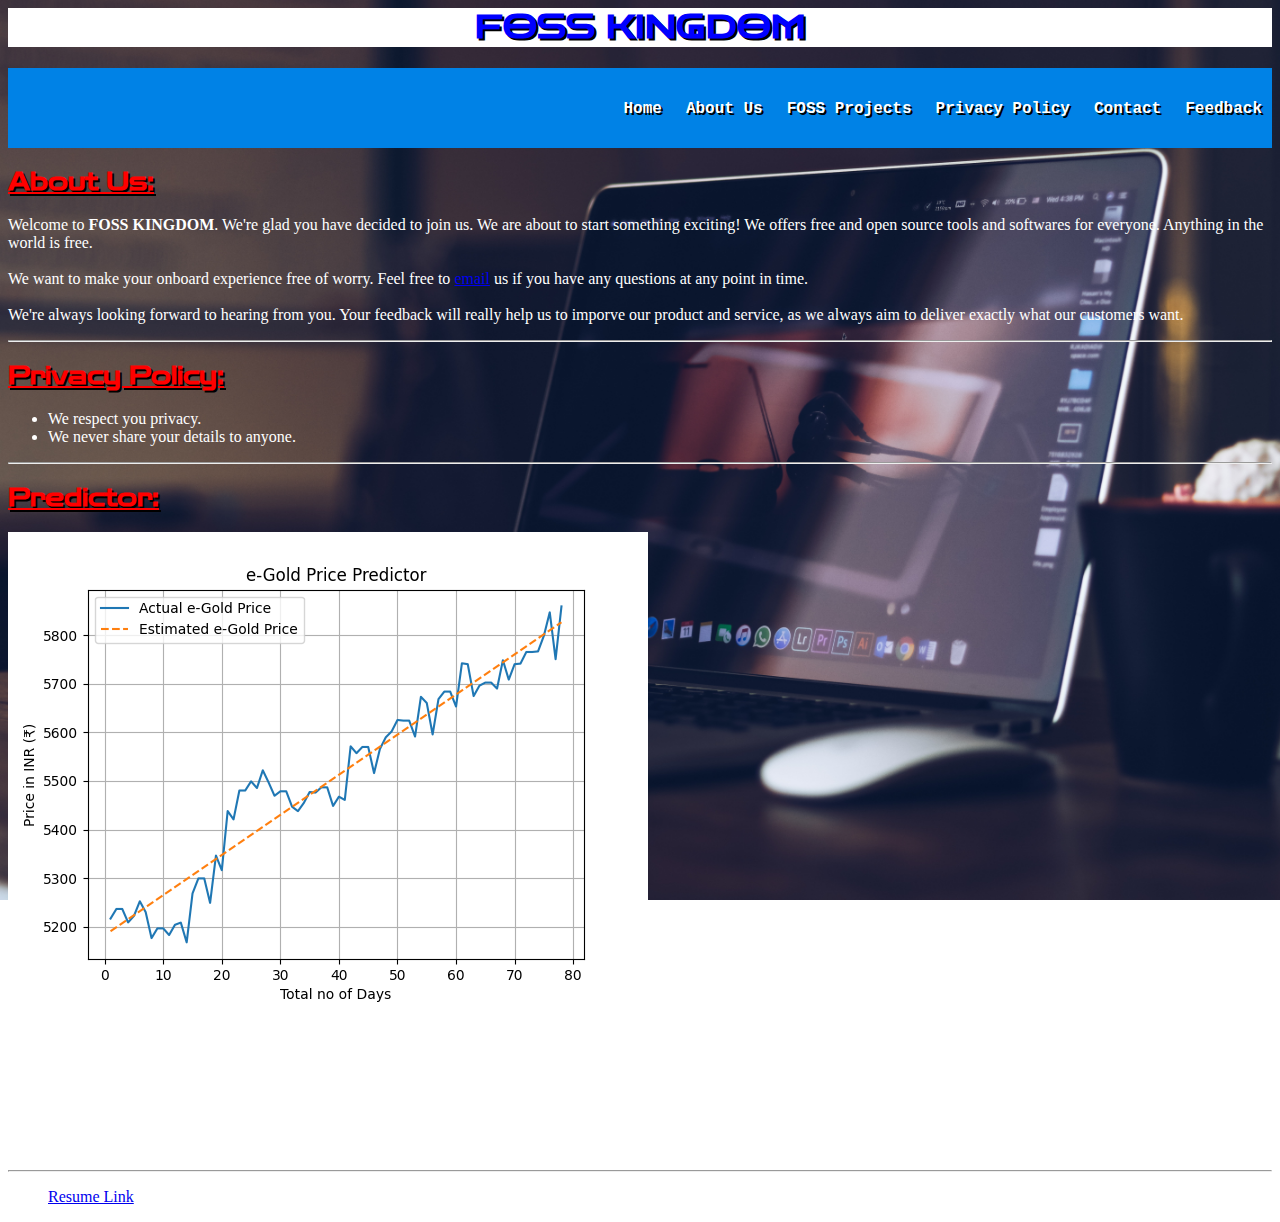
<file: index.html>
<html>
    <head>
        <title>
            FOSS KINGDOM
        </title>

        <link rel="stylesheet" href="Styles/index.css">
    </head>

    <body>
        <div id="topbar">
            <h1 align="center">
                <font color="blue">
                    FOSS KINGDOM
                </font>
            </h1>
        </div>

        <nav>
            <ul>
                <li>
                    <a href="#">
                        Home
                    </a>
                </li>

                <li>
                    <a href="#about-us">
                        About Us
                    </a>
                </li>

                <li>
                    <a href="https://github.com/JahidFariz?tab=repositories">
                        FOSS Projects
                    </a>
                </li>

                <li>
                    <a href="#privacy-policy">
                        Privacy Policy
                    </a>
                </li>

                <li>
                    <a href="">
                        Contact
                    </a>
                </li>

                <li>
                    <a href="">
                        Feedback
                    </a>
                </li>
            </ul>
        </nav>
    
        <font color="red">
            <h2 id="about-us">
                <u>
                    About Us:
                </u>
            </h2>
        </font>

        <font color="white">
            <p>
                Welcome to <b>FOSS KINGDOM</b>. We're glad you have decided to join us. We are about to start something exciting! We offers free and open source tools and softwares for everyone. Anything in the world is free.

                <br/>
                <br/>

                We want to make your onboard experience free of worry. Feel free to <a href="mailto:mohamedfariz100@gmail.com">email</a> us if you have any questions at any point in time.

                <br/>
                <br/>

                We're always looking forward to hearing from you. Your feedback will really help us to imporve our product and service, as we always aim to deliver exactly what our customers want.

            </p>
        </font>

        <hr>

        <font color="red">
            <h2 id="privacy-policy">
                <u>
                    Privacy Policy:
                </u>
            </h2>
        </font>

        <font color="white">
            <ul>
                <li>
                    We respect you privacy.
                </li>

                <li>
                    We never share your details to anyone.
                </li>
            </ul>
        </font>

        <hr/>

        <font color="red">
            <h2>
                <u>
                    Predictor:
                </u>
            </h2>
        </font>

        <img src="./Images/e-Gold.png" alt="e-Gold Image">

        <font color="#FFF">
            <ul>
                <li>
                    From Date: 21st October, 2022.
                </li>

                <li>
                    Minimum Price: 5167.96 Rs.
                </li>

                <li>
                    Average Price: 5469.67 Rs/Day.
                </li>

                <li>
                    Maximum Price: 5748.46 Rs.
                </li>

                <li>
                    Delta Change: 8.34 Rs/Day.
                </li>

                <li>
                    Status: BULL.
                </li>

                <li>
                    Last Updated: 27rd December, 2022.
                </li>
            </ul>
        </font>

        <hr/>

            <font color="white">
                <ul>
                    <li>
                        <a href="./resume.html">
                            Resume Link
                        </a>
                    </li>
                </ul>
            </font>
    </body>
</html>
</file>
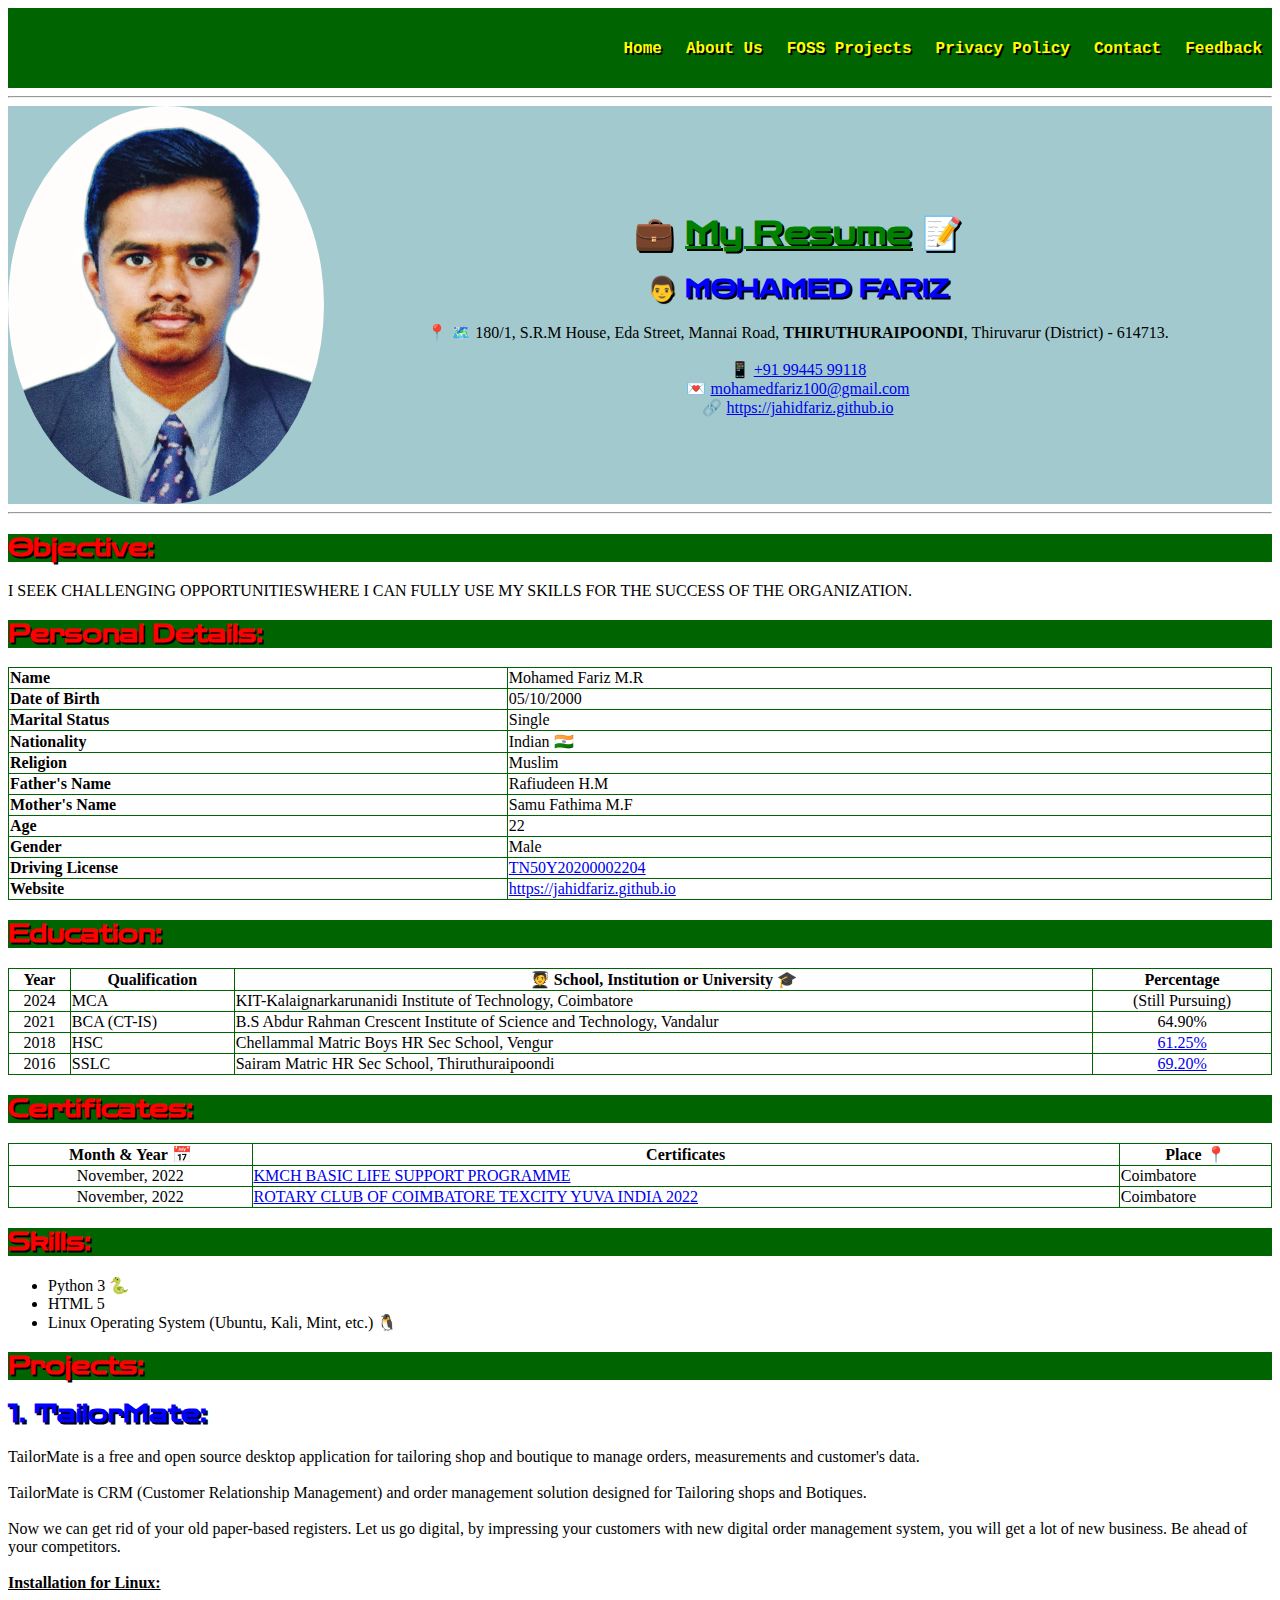
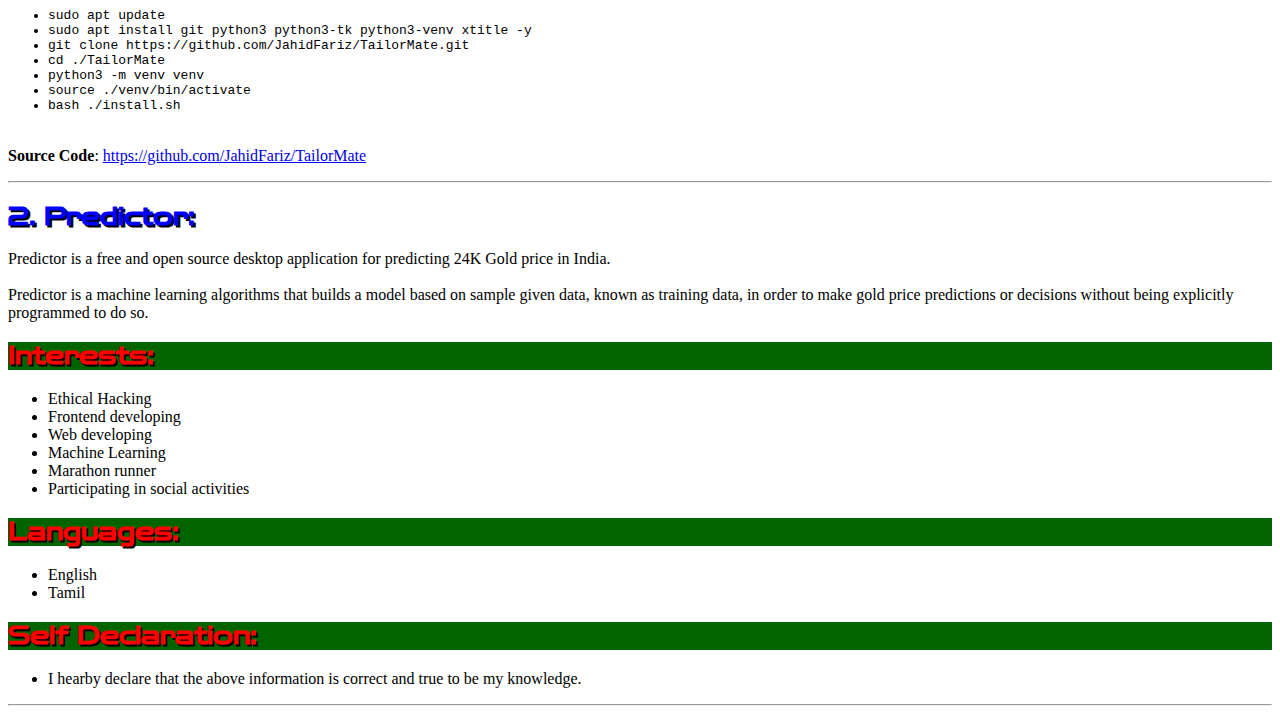
<file: resume.html>
<!DOCTYPE html>
<html>
	<head>
		<title>
			My Resume
		</title>

		<link rel="stylesheet" href="Styles/resume.css">
	</head>

	<body>
		<nav>
            <ul>
                <li>
                    <a href="./index.html">
                        Home
                    </a>
                </li>

                <li>
                    <a href="./index.html#about-us">
                        About Us
                    </a>
                </li>

                <li>
                    <a href="https://github.com/JahidFariz?tab=repositories">
                        FOSS Projects
                    </a>
                </li>

                <li>
                    <a href="./index.html#privacy-policy">
                        Privacy Policy
                    </a>
                </li>

                <li>
                    <a href="">
                        Contact
                    </a>
                </li>

                <li>
                    <a href="">
                        Feedback
                    </a>
                </li>
            </ul>
        </nav>

		<hr>

		<div class="topbar">
			<div class="left">
				<img src="./Images/image.png" alt="Image" width="100%" height="100%">
			</div>

			<div class="right">
				<center>
					<h1>
						<font color="green">
							💼 <u>My Resume</u> 📝
						</font>
					</h1>
		
					<h2>
						<font color="#0000FF">
							<b>
								👨 MOHAMED FARIZ
							</b>
						</font>
					</h2>
		
					📍 🗺️ 180/1, S.R.M House, Eda Street, Mannai Road, <b>THIRUTHURAIPOONDI</b>, Thiruvarur (District) - 614713.
		
					<br/>
					<br/>
		
					📱 <a href="tel:9944599118">+91 99445 99118</a>

					<br/>

					💌 <a href="mailto:mohamedfariz100@gmail.com">mohamedfariz100@gmail.com</a>
		
					<br/>
		
					🔗 <a href="./index.html">https://jahidfariz.github.io</a>
				</center>
			</div>
		</div>

		<hr>

		<div id="header">
			<h2>
				Objective:
			</h2>
		</div>

		I SEEK CHALLENGING OPPORTUNITIESWHERE I CAN FULLY USE MY SKILLS FOR THE SUCCESS OF THE ORGANIZATION.

		<div id="header">
			<h2>
				Personal Details:
			</h2>
		</div>

		<table>
			<tr>
				<td>
					<b>
						Name
					</b>
				</td>

				<td>
					Mohamed Fariz M.R
				</td>
			</tr>

			<tr>
				<td>
					<b>
						Date of Birth
					</b>
				</td>

				<td>
					05/10/2000
				</td>
			</tr>

			<tr>
				<td>
					<b>
						Marital Status
					</b>
				</td>

				<td>
					Single
				</td>
			</tr>

			<tr>
				<td>
					<b>
						Nationality
					</b>
				</td>

				<td>
					Indian 🇮🇳
				</td>
			</tr>

			<tr>
				<td>
					<b>
						Religion
					</b>
				</td>

				<td>
					Muslim
				</td>
			</tr>

			<tr>
				<td>
					<b>
						Father's Name
					</b>
				</td>

				<td>
					Rafiudeen H.M
				</td>
			</tr>

			<tr>
				<td>
					<b>
						Mother's Name
					</b>
				</td>

				<td>
					Samu Fathima M.F
				</td>
			</tr>

			<tr>
				<td>
					<b>
						Age
					</b>
				</td>

				<td>
					22
				</td>
			</tr>

			<tr>
				<td>
					<b>
						Gender
					</b>
				</td>

				<td>
					Male
				</td>
			</tr>

			<tr>
				<td>
					<b>
						Driving License
					</b>
				</td>

				<td>
					<a href="./Documents/in.gov.transport-DRVLC-TN50Y20200002204.pdf" target="_blank">
						TN50Y20200002204
					</a>
				</td>
			</tr>

			<tr>
				<td>
					<b>
						Website
					</b>
				</td>

				<td>
					<a href="./index.html">
						https://jahidfariz.github.io
					</a>
				</td>
			</tr>
		</table>

		<div id="header">
			<h2>
				Education:
			</h2>
		</div>

		<center>
			<table border=1>
				<tr>
					<th>
						Year
					</th>

					<th>
						Qualification
					</th>

					<th>
						🧑‍🎓 School, Institution or University 🎓
					</th>

					<th>
						Percentage
					</th>
				</tr>

				<tr>
					<td>
						<center>
							2024
						</center>
					</td>

					<td>
						MCA
					</td>

					<td>
						KIT-Kalaignarkarunanidi Institute of Technology, Coimbatore
					</td>

					<td>
						<center>
							(Still Pursuing)
						</center>
					</td>
				</tr>

				<tr>
					<td>
						<center>
							2021
						</center>
					</td>

					<td>
						BCA (CT-IS)
					</td>

					<td>
						B.S Abdur Rahman Crescent Institute of Science and Technology, Vandalur
					</td>

					<td>
						<center>
							64.90%
						</center>
					</td>
				</tr>

				<tr>
					<td>
						<center>
							2018
						</center>
					</td>

					<td>
						HSC
					</td>

					<td>
						Chellammal Matric Boys HR Sec School, Vengur
					</td>

					<td>
						<center>
							<a href="./Documents/in.nic.tn.dgecert-HSCER-1811503973.pdf" target="_blank">
								61.25%
							</a>
						</center>
					</td>
				</tr>

				<tr>
					<td>
						<center>
							2016
						</center>
					</td>

					<td>
						SSLC
					</td>

					<td>
						
						Sairam Matric HR Sec School, Thiruthuraipoondi
					</td>

					<td>
						<center>
							<a href="./Documents/in.nic.tn.dgecert-SSCER-XM16R471632465.pdf" target="_blank">
								69.20%
							</a>
						</center>
					</td>
				</tr>
			</table>
		</center>

		<div id="header">
			<h2>
				Certificates:
			</h2>
		</div>

		<table>
			<tr>
				<th>
					Month & Year 📅
				</th>

				<th>
					Certificates
				</th>

				<th>
					Place 📍
				</th>
			</tr>

			<tr>
				<td>
					<center>
						November, 2022
					</center>
				</td>

				<td>
					<a href="./Documents/KMCH BASIC LIFE SUPPORT.pdf" target="_blank">
						KMCH BASIC LIFE SUPPORT PROGRAMME
					</a>
				</td>

				<td>
					Coimbatore
				</td>
			</tr>

			<tr>
				<td>
					<center>
						November, 2022
					</center>
				</td>

				<td>
					<a href="./Documents/ROTARY CLUB OF COIMBATORE TEXCITY YUVA INDIA 2022.pdf" target="_blank">
						ROTARY CLUB OF COIMBATORE TEXCITY YUVA INDIA 2022
					</a>
				</td>

				<td>
					Coimbatore
				</td>
			</tr>
		</table>

		<div id="header">
			<h2>
				Skills:
			</h2>
		</div>

		<ul>
			<li>
				Python 3 🐍
			</li>

			<li>
				HTML 5
			</li>

			<li>
				Linux Operating System (Ubuntu, Kali, Mint, etc.) 🐧
			</li>
		</ul>

		<div id="header">
			<h2>
				Projects:
			</h2>
		</div>

		<h2>
			<font color="#0000FF">
				1. TailorMate:
			</font>
		</h2>
		
		<p>
			TailorMate is a free and open source desktop application for tailoring shop and boutique to manage orders, measurements and customer's data.

			<br/>
			<br/>

			TailorMate is CRM (Customer Relationship Management) and order management solution designed for Tailoring shops and Botiques.

			<br/>
			<br/>

			Now we can get rid of your old paper-based registers. Let us go digital, by impressing your customers with new digital order management system, you will get a lot of new business. Be ahead of your competitors.

			<br/>
			<br/>

			<b>
				<u>
					Installation for Linux:
				</u>
			</b>

			<code>
				<ul>
					<li>
						sudo apt update
					</li>

					<li>
						sudo apt install git python3 python3-tk python3-venv xtitle -y
					</li>

					<li>
						git clone https://github.com/JahidFariz/TailorMate.git
					</li>

					<li>
						cd ./TailorMate
					</li>

					<li>
						python3 -m venv venv
					</li>

					<li>
						source ./venv/bin/activate
					</li>

					<li>
						bash ./install.sh
					</li>
				</ul>
			</code>

			<br/>

			<b>Source Code</b>: <a href="https://github.com/JahidFariz/TailorMate" target="_blank">https://github.com/JahidFariz/TailorMate</a>
		</p>

		<hr/>

		<h2>
			<font color="#0000FF">
				2. Predictor:
			</font>
		</h2>

		<p>
			Predictor is a free and open source desktop application for predicting 24K Gold price in India.

			<br/>
			<br/>

			Predictor is a machine learning algorithms that builds a model based on sample given data, known as training data, in order to make gold price predictions or decisions without being explicitly programmed to do so.
		</p>

		<div id="header">
			<h2>
				Interests:
			</h2>
		</div>

		<ul>
			<li>
				Ethical Hacking
			</li>

			<li>
				Frontend developing
			</li>

			<li>
				Web developing
			</li>

			<li>
				Machine Learning
			</li>

			<li>
				Marathon runner
			</li>

			<li>
				Participating in social activities
			</li>
		</ul>

		<div id="header">
			<h2>
				Languages:
			</h2>
		</div>

		<ul>
			<li>
				English
			</li>

			<li>
				Tamil
			</li>
		</ul>

		<div id="header">
			<h2>
				Self Declaration:
			</h2>
		</div>

		<ul>
			<li>
				I hearby declare that the above information is correct and true to be my knowledge.
			</li>
		</ul>

		<hr>
	</body>
</html>
</file>
<file: Styles/index.css>
@font-face {
	font-family: header_font;
	src: url('../Fonts/Zen_Dots/ZenDots-Regular.ttf');
}

body {
	background-image: url('../Images/body.jpg');
  	background-size: cover;
	background-attachment: fixed;
	background-repeat: no-repeat;
}

nav {
	background-color: #0082E6;
	height: 80px;
}

nav ul {
	float: right;
	margin: 0px;
	line-height: 80px;
}

nav ul li {
	display: inline-block;
}

nav ul li a {
	text-decoration: none;
	color: white;
	font-family: 'Courier New', Courier, monospace;
	padding: 10px;
	border-radius: 3px;
	font-weight: bold;
	text-shadow: 2px 2px #000000;
}

nav ul li a:hover {
	background-color: #1B9BFF;
	transition: 0.5s;
}

h1 {
	font-family: header_font;
	text-shadow: 2px 2px #000000;
}

h2 {
	font-family: header_font;
	text-shadow: 2px 2px #000000;
}

hr{
	color: #FFFFFF;
}

#topbar{
	background-color: #FFFFFF;
	width: 100%;
}
</file>
<file: Styles/resume.css>
@font-face {
	font-family: header_font;
	src: url('../Fonts/Zen_Dots/ZenDots-Regular.ttf');
}

nav {
	background-color: darkgreen;
	height: 80px;
}

nav ul {
	float: right;
	margin: 0px;
	line-height: 80px;
}

nav ul li {
	display: inline-block;
}

nav ul li a {
	text-decoration: none;
	color: yellow;
	font-family: 'Courier New', Courier, monospace;
	padding: 10px;
	border-radius: 3px;
	font-weight: bold;
	text-shadow: 2px 2px #000000;
}

nav ul li a:hover {
	background-color: lightgreen;
	transition: 0.5s;
}

.topbar {
	display: grid;
	grid-template-columns: 25% 75%;
	background-color: rgb(162, 202, 206);
	width: 100;
	margin: auto;
}

.left {
	width: 100%;
	height: 100%;
	margin: auto;
}

.left img {
	border-radius: 50%;
}

.right {
	margin: auto;
}

h1 {
	font-family: header_font;
	text-shadow: 2px 2px #000000;
}

h2 {
	font-family: header_font;
	text-shadow: 2px 2px #000000;
}

table{
	border-collapse: collapse;
	width: 100%;
}

table, td, th{
	border: 1px solid darkgreen;
}

hr{
	color: green;
}

#header{
	background-color: darkgreen;
	color: red;
	width: 100%;
}
</file>
